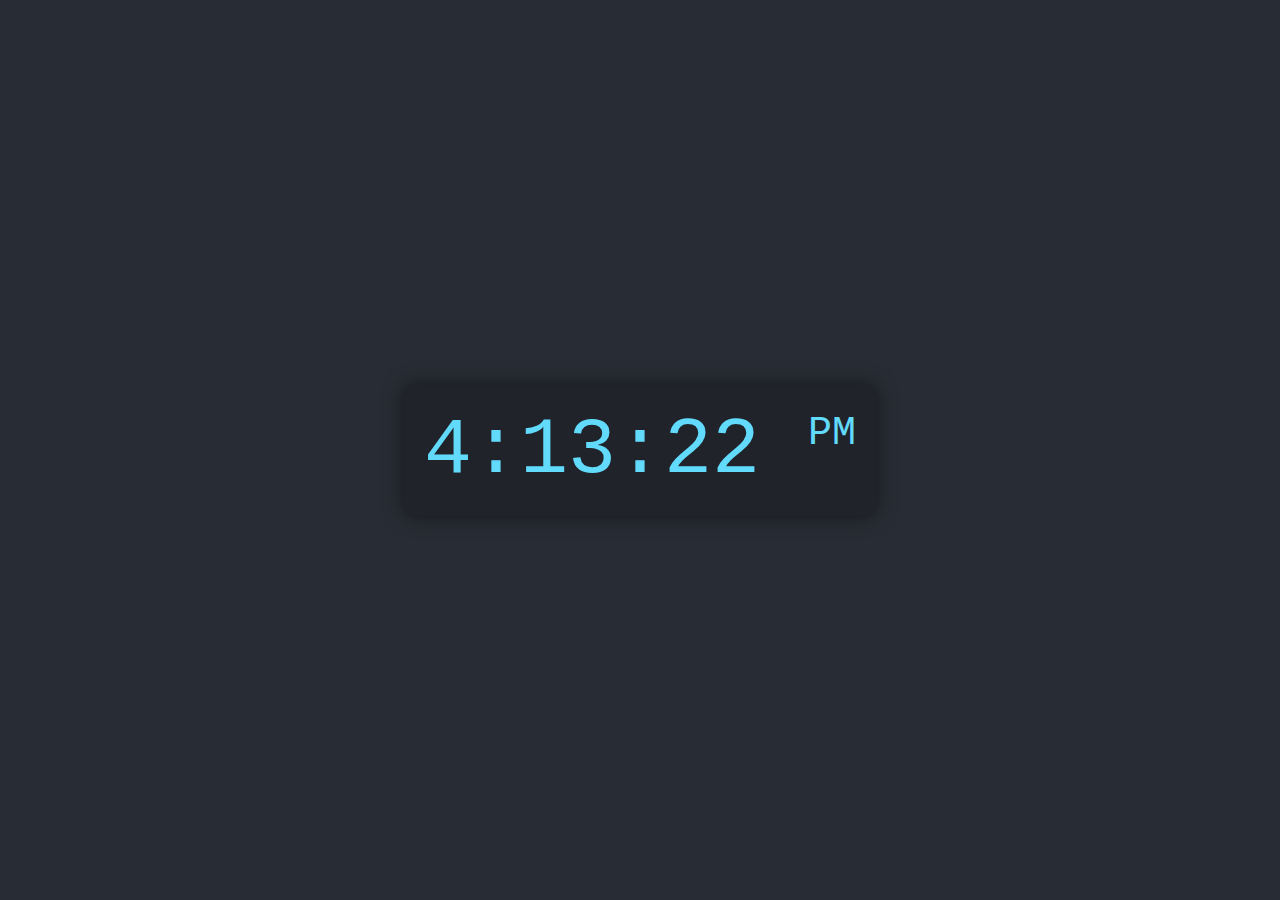
<file: index.html>
<!DOCTYPE html>
<html lang="en">
<head>
  <meta charset="UTF-8">
  <meta name="viewport" content="width=device-width, initial-scale=1.0">
  <title>Digital Clock</title>
  <link rel="stylesheet" href="style.css">
</head>
<body>

  <div class="clock">
    <span id="hours">9</span>:<span id="minutes">30</span>:<span id="seconds">50</span>
    <span id="ampm">AM</span>
  </div>

  <script src="script.js"></script>
</body>
</html>
</file>
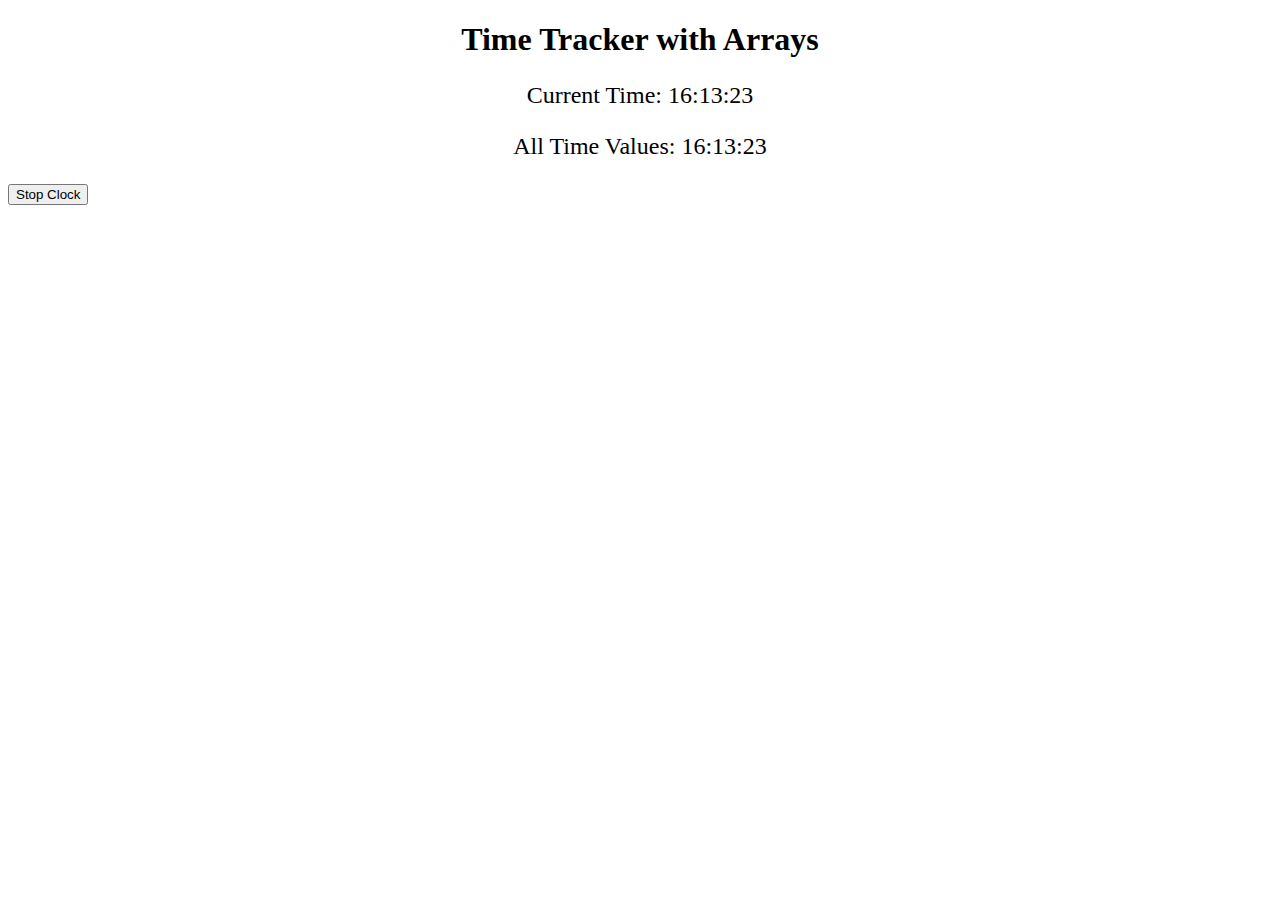
<file: arrays.html>
<!DOCTYPE html>
<html lang="en">
<head>
    <meta charset="UTF-8">
    <meta name="viewport" content="width=device-width, initial-scale=1.0">
    <title>Time Tracker with Arrays</title>
    <style>
        h1, p {
            text-align: center;
        }
        p {
            font-size: 1.5em;
        }
    </style>
</head>
<body>
    <h1>Time Tracker with Arrays</h1>
    <p>Current Time: <span id="timeDisplay"></span></p>
    <p>All Time Values: <span id="allTimes"></span></p>
    <button id="stopButton">Stop Clock</button>
    

    <script>
        // Array to store time values
        let timeArray = [];

        // Function to get and display the current time, and store it in the array
        function updateTime() {
            const now = new Date();
            const hours = now.getHours().toString().padStart(2, '0');
            const minutes = now.getMinutes().toString().padStart(2, '0');
            const seconds = now.getSeconds().toString().padStart(2, '0');

            // Format the time as HH:MM:SS
            const formattedTime = `${hours}:${minutes}:${seconds}`;
            
            // Store the time in the array
            timeArray.push(formattedTime);

            // Display the current time
            document.getElementById("timeDisplay").textContent = formattedTime;

            // Display all stored times
            document.getElementById("allTimes").textContent = timeArray.join(', ');
        }

        // Start updating the time every second
        const intervalId = setInterval(updateTime, 1000);

        // Stop the interval when the button is clicked
        document.getElementById("stopButton").addEventListener("click", function() {
            clearInterval(intervalId);
            console.log("Clock stopped. Time values stored in array: ", timeArray);
        });

        // Call updateTime initially to display the time when the page loads
        updateTime();
    </script>
</body>
</html>
</file>
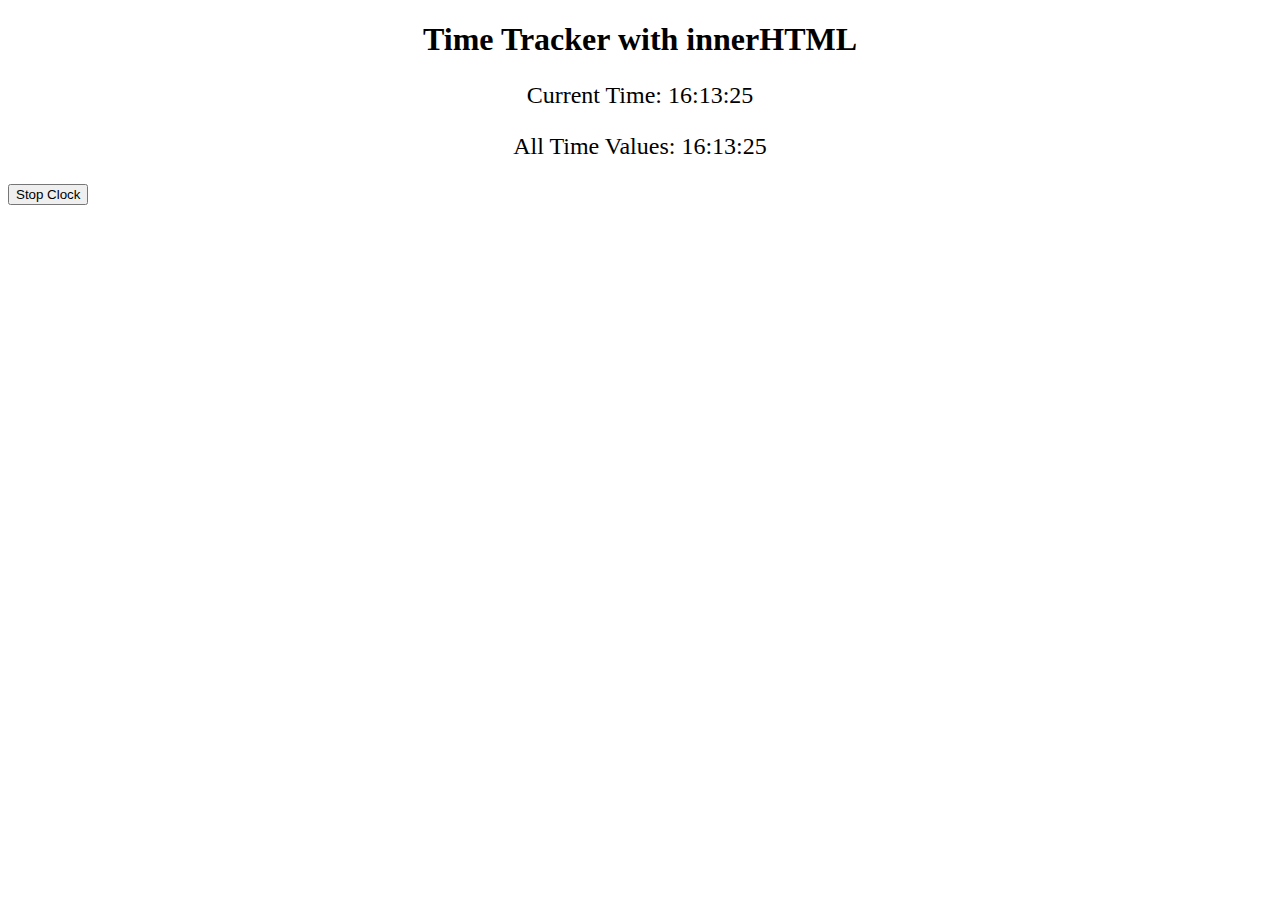
<file: innerHTML.html>
<!DOCTYPE html>
<html lang="en">
<head>
    <meta charset="UTF-8">
    <meta name="viewport" content="width=device-width, initial-scale=1.0">
    <title>Time Tracker with innerHTML</title>
    <style>
        h1, p {
            text-align: center;
        }
        p {
            font-size: 1.5em;
        }
    </style>
</head>
<body>
    <h1>Time Tracker with innerHTML</h1>
    <p>Current Time: <span id="timeDisplay"></span></p>
    <p>All Time Values: <span id="allTimes"></span></p>
    <button id="stopButton">Stop Clock</button>

    <script>
        // Array to store time values
        let timeArray = [];

        // Function to get and display the current time, and store it in the array
        function updateTime() {
            const now = new Date();
            const hours = now.getHours().toString().padStart(2, '0');
            const minutes = now.getMinutes().toString().padStart(2, '0');
            const seconds = now.getSeconds().toString().padStart(2, '0');

            // Format the time as HH:MM:SS
            const formattedTime = `${hours}:${minutes}:${seconds}`;
            
            // Store the time in the array
            timeArray.push(formattedTime);

            // Display the current time using innerHTML
            document.getElementById("timeDisplay").innerHTML = formattedTime;

            // Display all stored times using innerHTML
            document.getElementById("allTimes").innerHTML = timeArray.join(', ');
        }

        // Start updating the time every second
        const intervalId = setInterval(updateTime, 1000);

        // Stop the interval when the button is clicked
        document.getElementById("stopButton").addEventListener("click", function() {
            clearInterval(intervalId);
            console.log("Clock stopped. Time values stored in array: ", timeArray);
        });

        // Call updateTime initially to display the time when the page loads
        updateTime();
    </script>
</body>
</html>
</file>
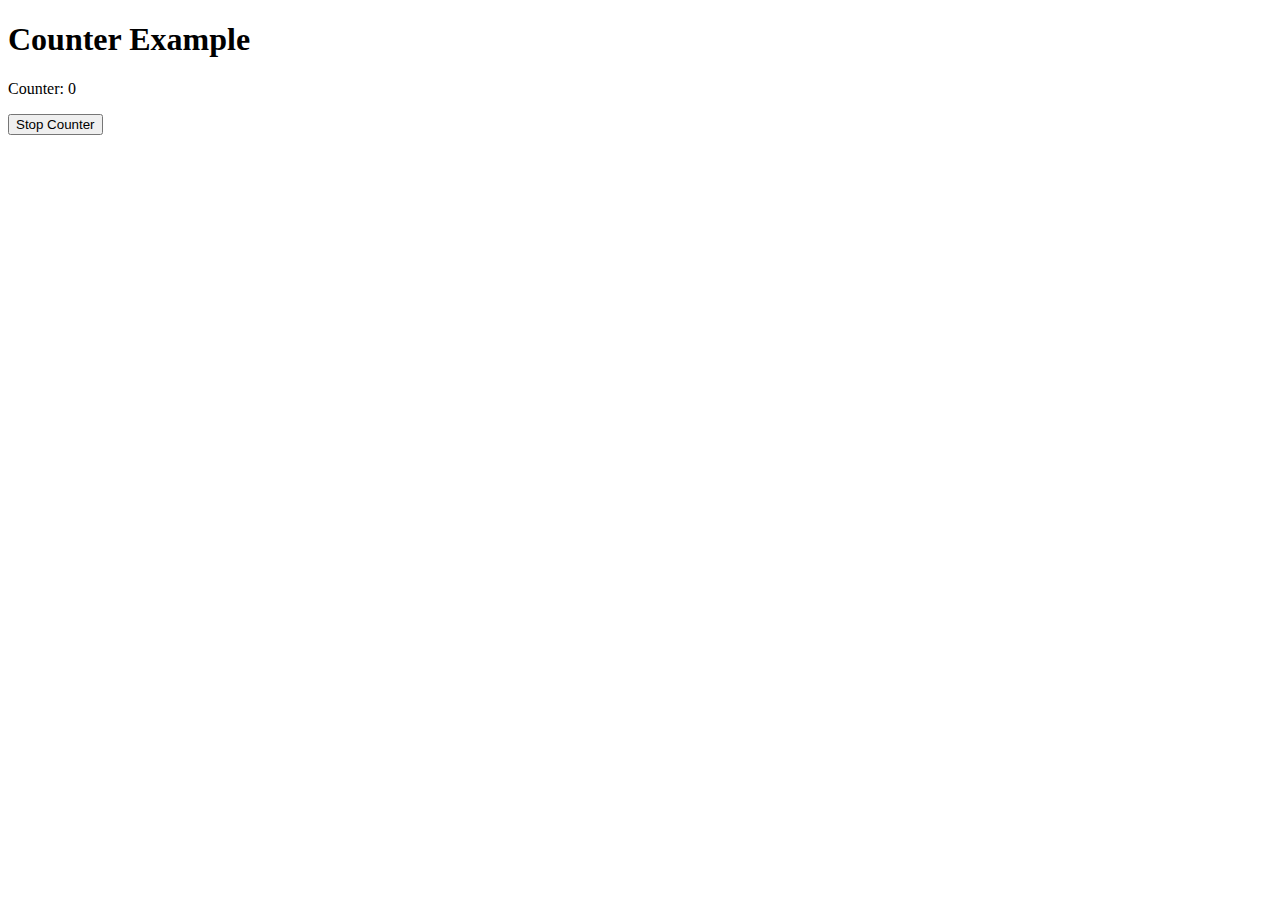
<file: setinterval.html>
<!DOCTYPE html>
<html lang="en">
<head>
    <meta charset="UTF-8">
    <meta name="viewport" content="width=device-width, initial-scale=1.0">
    <title>setInterval Example</title>
</head>
<body>
    <h1>Counter Example</h1>
    <p>Counter: <span id="counter">0</span></p>
    <button id="stopButton">Stop Counter</button>

    <script>
        let counterValue = 0;

       
        function updateCounter() {
            counterValue++;
            document.getElementById("counter").textContent = counterValue;
        }

        
        const intervalId = setInterval(updateCounter, 1000);

        
        document.getElementById("stopButton").addEventListener("click", function() {
            clearInterval(intervalId);
            console.log("Counter stopped at: " + counterValue);
        });
    </script>
</body>
</html>
</file>
<file: style.css>
body {
    display: flex;
    justify-content: center;
    align-items: center;
    height: 100vh;
    margin: 0;
    background-color: #282c34;
  }
  
  .clock {
    font-family: 'Courier New', Courier, monospace;
    font-size: 5em;
    color: #61dafb;
    background-color: #20232a;
    padding: 20px;
    border-radius: 10px;
    box-shadow: 0px 0px 20px rgba(0, 0, 0, 0.5);
  }
  
  #ampm {
    font-size: 0.5em;
    vertical-align: super;
  }
</file>
